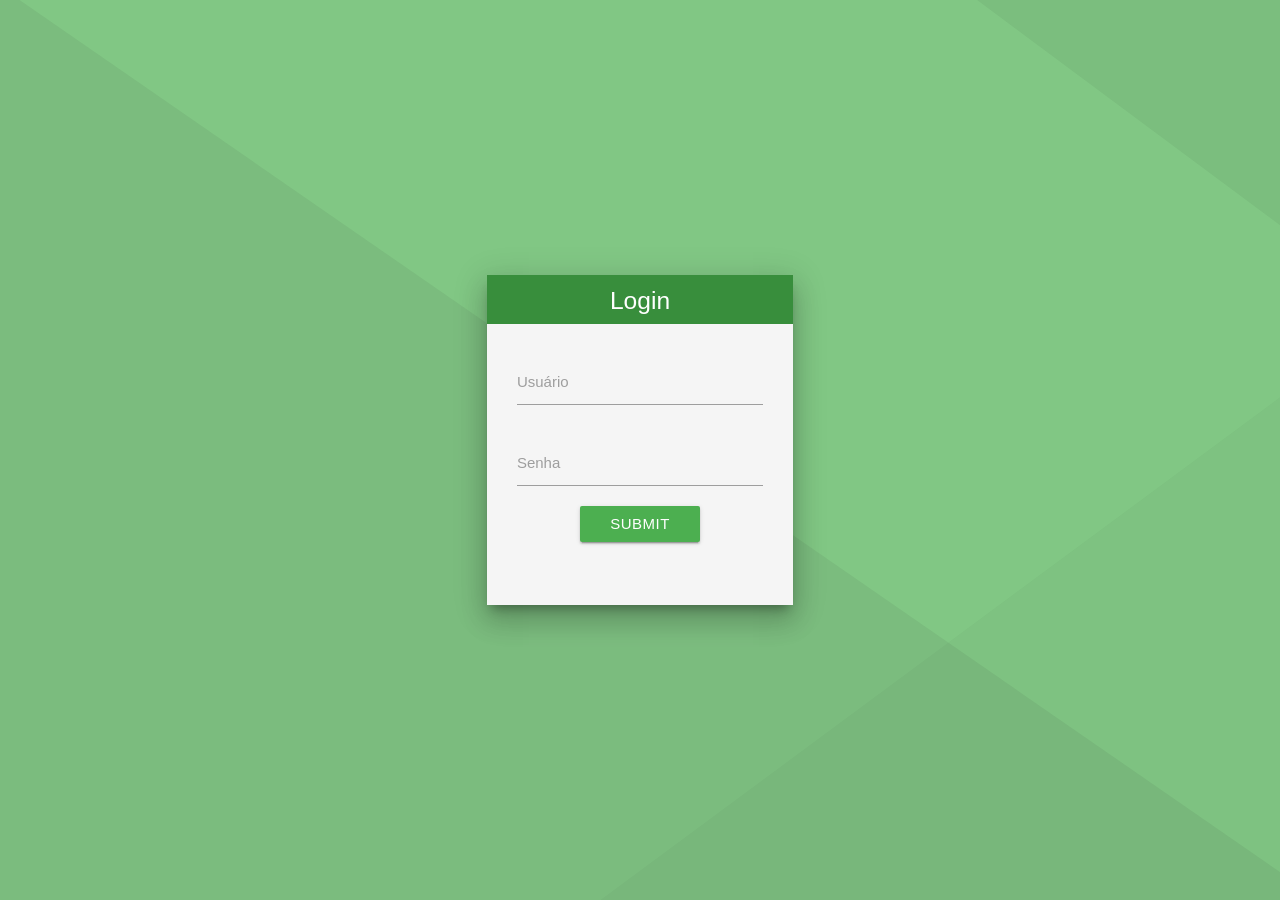
<file: WebContent/index.html>
<!DOCTYPE html>
<html>
  <head>
    <meta charset="utf-8">
    <title>Projeto lixo</title>

      <!--Import Google Icon Font-->
      <link href="https://fonts.googleapis.com/icon?family=Material+Icons" rel="stylesheet">
      <!--Import materialize.css-->
      <link type="text/css" rel="stylesheet" href="bower_components/materialize/dist/css/materialize.min.css"  media="screen,projection"/>
      <!-- arquivo de css principal -->
      <link rel="stylesheet" type="text/css" href="css/principal.css">
  </head>
  <body ng-app="lixo">

    <ng-view></ng-view>

	<!-- Jquery Core -->
    <script type="text/javascript" src="bower_components/jquery/dist/jquery.js"></script>
    <!-- Materialize JS Core -->
    <script type="text/javascript" src="bower_components/materialize/dist/js/materialize.min.js"></script>
    <!-- Angular core -->
    <script src="bower_components/angular/angular.js" charset="utf-8"></script>
    <!-- Angular module -->
    <script src="bower_components/angular-route/angular-route.min.js" charset="utf-8"></script>
    <script src="bower_components/angular-messages/angular-messages.min.js" charset="utf-8"></script>
    <script src="bower_components/angular-base64/angular-base64.js"></script>
    <script src="bower_components/angular-cookies/angular-cookies.js"></script>
    <script src="js/app.js" charset="utf-8"></script>
    <!-- Config -->
    <script src="js/config/route.js" charset="utf-8"></script>
    <script src="js/config/request.js" charset="utf-8"></script>
    <!-- Interceptor -->
    <!-- Filter -->
    <!-- Directive -->
    <!-- Services -->
    <script src="js/services/Auth.js" charset="utf-8"></script>
    <script src="js/services/TrashAPI.js" charset="utf-8"></script>
    <!-- Controllers -->
    <script src="js/controllers/Login.js" charset="utf-8"></script>
    <script src="js/controllers/Home.js" charset="utf-8"></script>
  </body>
</html>
</file>
<file: WebContent/css/principal.css>
/*
*	Aqui vão as configurações padrão de CSS do sistema
*/

/* zerando os defaults do html */
body, html {
  width: 100%;
  height: 100%;
  margin: 0;
  padding: 0;
  font-family: GillSans, Calibri, Trebuchet, sans-serif;
}

/* alterando a cor dos inputs do materialize */
.input-field input:focus + label {
  color: #4caf50 !important;
}
.input-field input:focus {
  border-bottom: 1px solid #4caf50 !important;
  box-shadow: 0 1px 0 0 #4caf50 !important;
}

/* alterando a cor dos buttons do materialize */
.btn, .btn:focus, .btn:active{ 
  background-color: #4caf50;
}

.btn:hover{
  background-color: #66bb6a ; 
}
</file>
